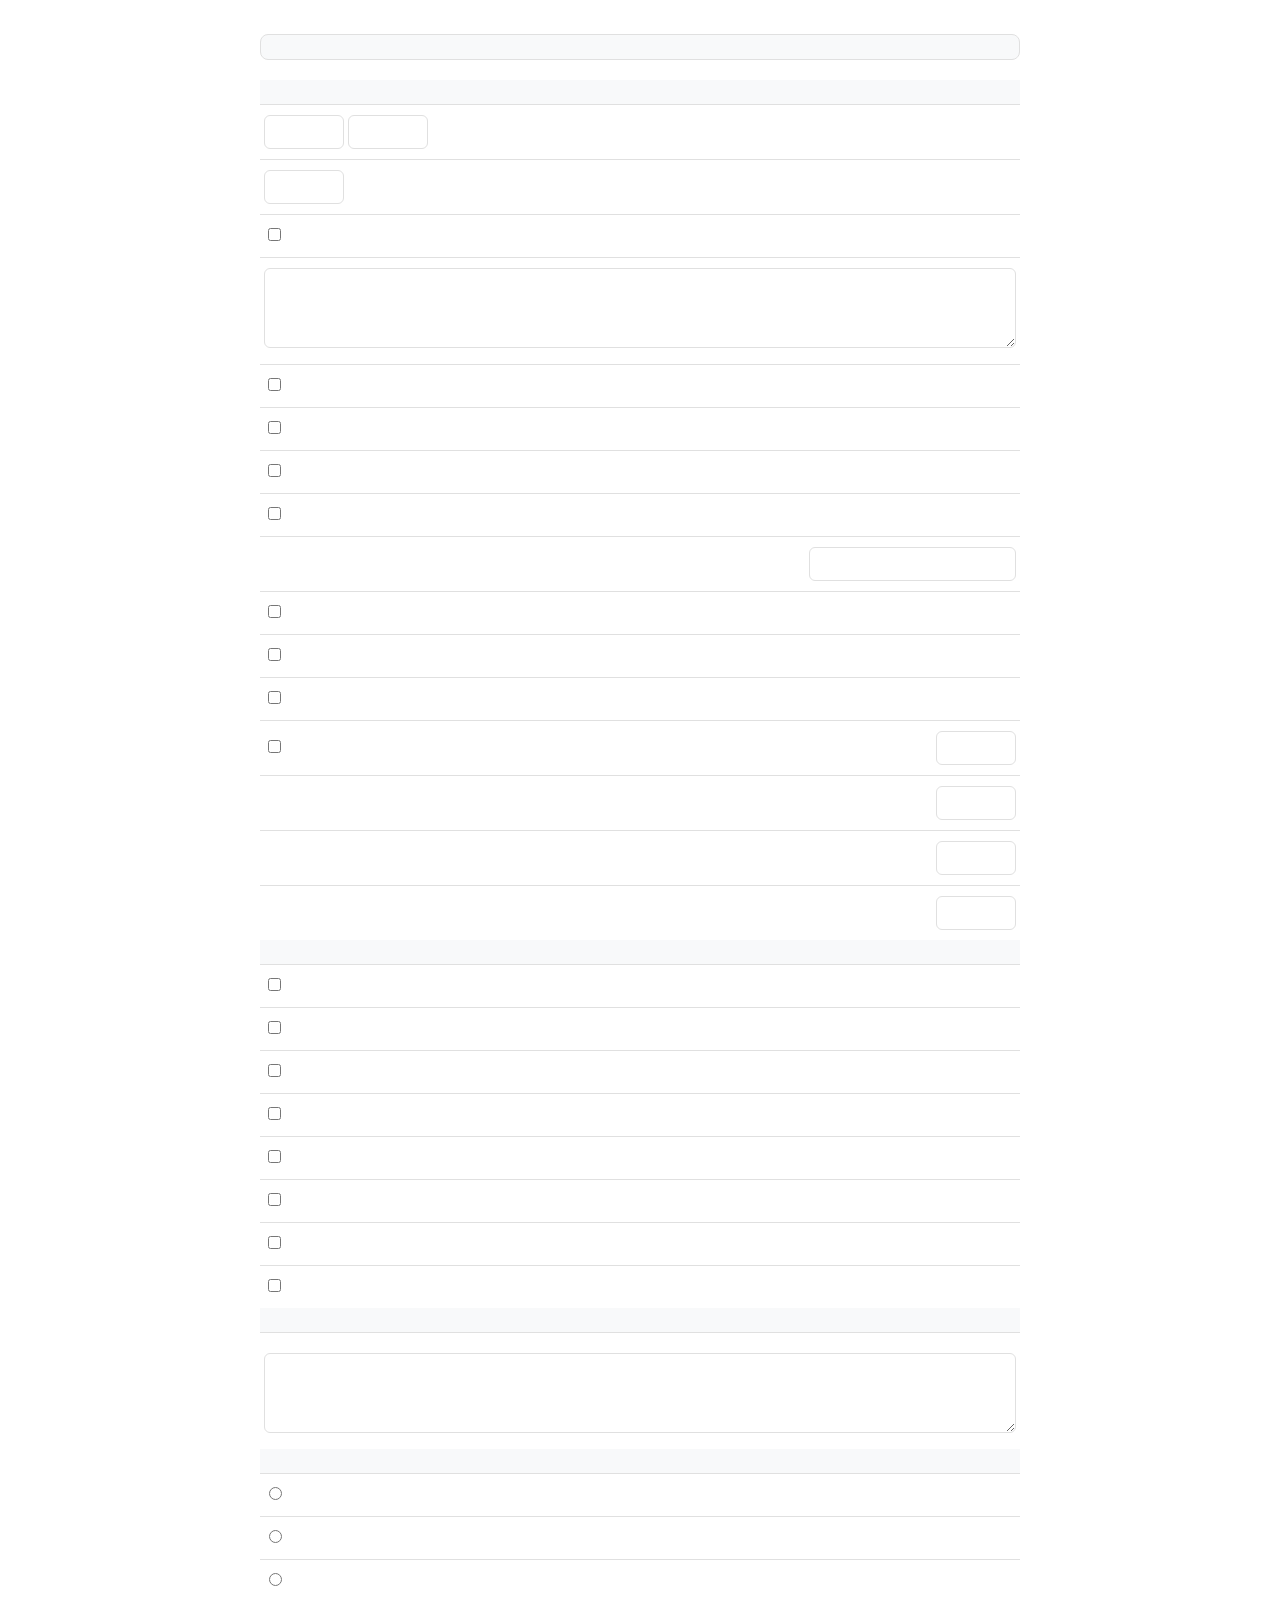
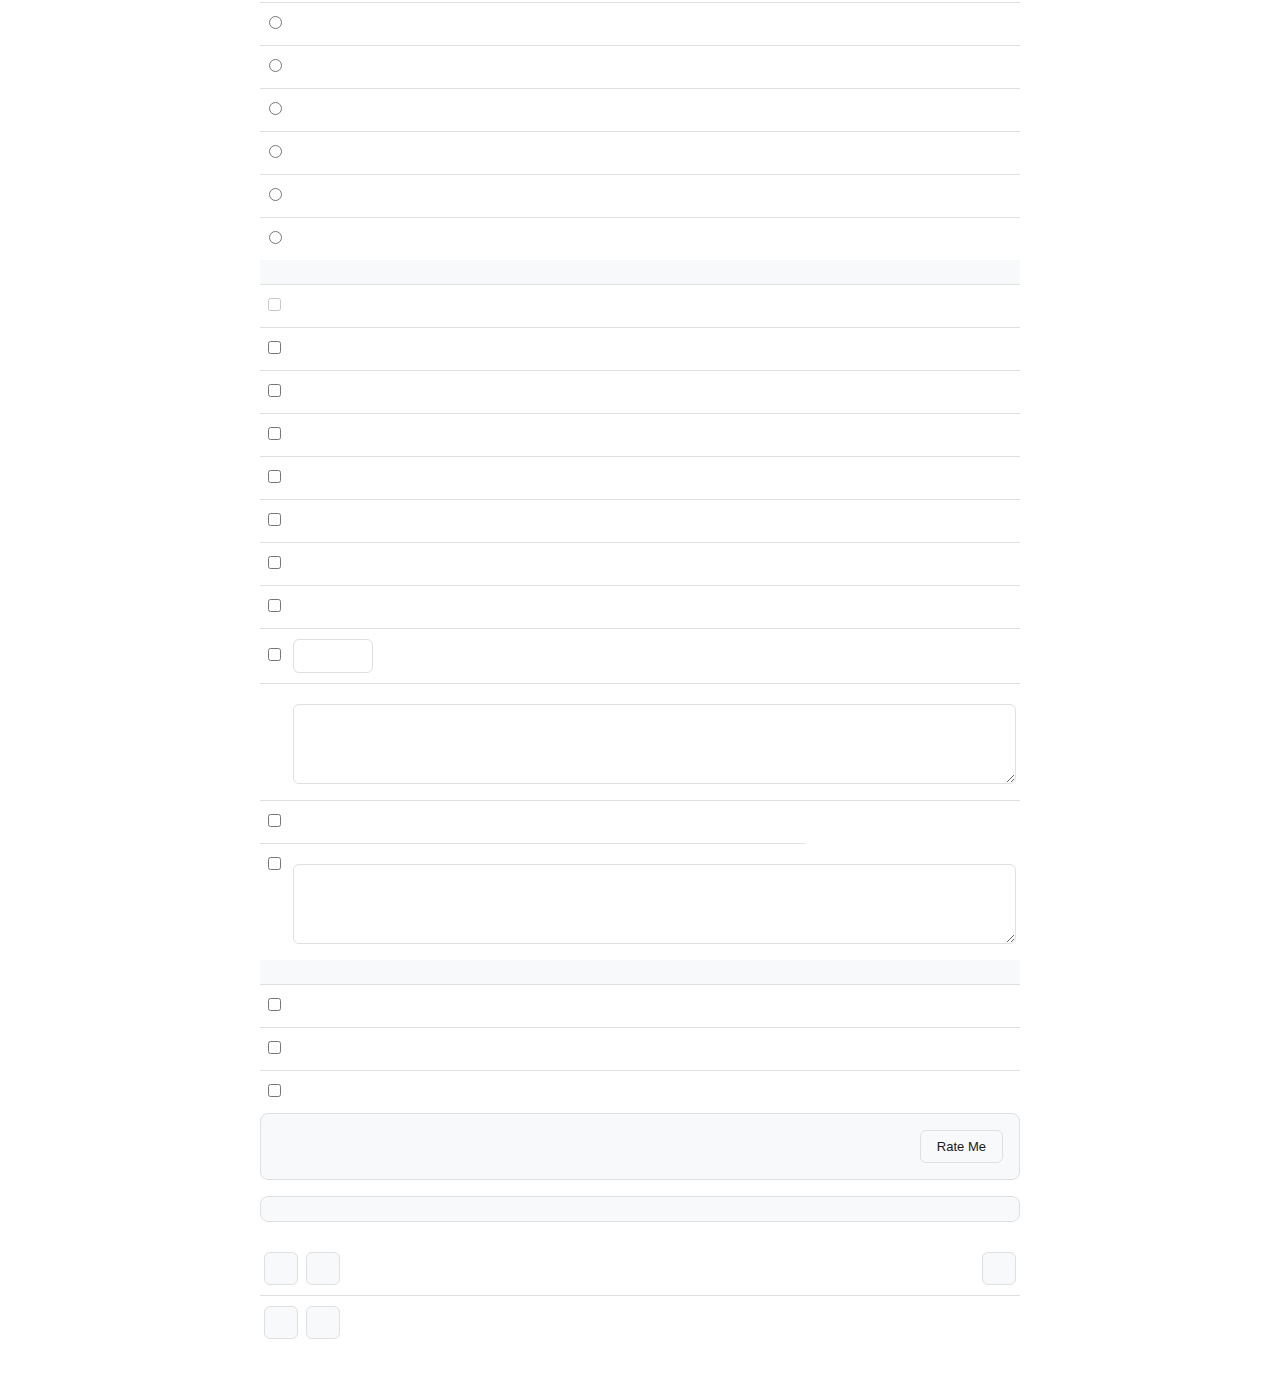
<file: v3/data/options/index.html>
<!DOCTYPE html>
<html xmlns="http://www.w3.org/1999/xhtml">
  <head>
    <meta http-equiv="Content-Type" content="text/html; charset=UTF-8" />
    <title data-i18n="options_title">Options Page :: Auto Tab Discard (fork)</title>
    <link rel="stylesheet" href="index.css">
    <meta name="viewport" content="width=device-width, initial-scale=1">
  </head>

  <body>
    <p>
      <div class="wnt" data-i18n="options_save_notice"></div>
    </p>

    <table width=100%>
      <colgroup>
        <col width="24">
        <col>
        <col width="80">
      </colgroup>
      <thead>
        <tr>
          <th colspan="3" data-i18n="options_discarding_options"></th>
        </tr>
      </thead>
      <tbody>
        <tr>
          <td colspan="3"><span data-i18n="options_period01_a"></span> <input type="number" id="period" min="0"> <span data-i18n="options_period02"></span> <input type="number" id="number" min="0"></td>
        </tr>
        <tr>
          <td colspan="3"><span data-i18n="options_period04"></span> <input type="number" id="max.single.discard" min="0"></td>
        </tr>
        <tr>
          <td><input type="checkbox" id="url-based"></td>
          <td colspan="2"><label for="url-based"><span data-i18n="options_url_based"></span> <a target="_blank" data-i18n="options_read_more" data-href="faq13"></a></label></td>
        </tr>
        <tr>
          <td colspan="3"><textarea rows="3" id="whitelist-url" data-i18n="options_list" data-i18n-value="placeholder"></textarea></td>
        </tr>
        <tr>
          <td><input type="checkbox" id="tab.context"></td>
          <td colspan="2"><label for="tab.context" data-i18n="options_tab_context"></label></td>
        </tr>
        <tr>
          <td><input type="checkbox" id="page.context"></td>
          <td colspan="2"><label for="page.context" data-i18n="options_page_context"></label></td>
        </tr>
        <tr>
          <td><input type="checkbox" id="link.context"></td>
          <td colspan="2"><label for="link.context" data-i18n="options_link_context"></label></td>
        </tr>
        <tr>
          <td><input type="checkbox" id="favicon"></td>
          <td colspan="2"><label for="favicon" data-i18n="options_favicon"></label></td>
        </tr>
        <tr>
          <td></td>
          <td><label for="prepends" data-i18n="options_prepends"></label></td>
          <td><input type="text" id="prepends"></td>
        </tr>
        <tr>
          <td><input type="checkbox" id="startup-unpinned"></td>
          <td colspan="2"><label for="startup-unpinned" data-i18n="options_startup_unpinned"></label></td>
        </tr>
        <tr>
          <td><input type="checkbox" id="startup-pinned"></td>
          <td colspan="2"><label for="startup-pinned" data-i18n="options_startup_pinned"></label></td>
        </tr>
        <tr>
          <td><input type="checkbox" id="startup-release-pinned"></td>
          <td colspan="2"><label for="startup-release-pinned" data-i18n="options_startup_release_pinned"></label></td>
        </tr>
        <tr id="memory">
          <td><input type="checkbox" id="memory-enabled"></td>
          <td><label for="memory-enabled"><span data-i18n="options_memory"></span> <a target="_blank" data-i18n="options_read_more" data-href="faq14"></a></label></td>
          <td><input type="number" id="memory-value" min="10"></td>
        </tr>
        <tr>
          <td></td>
          <td><label for="favicon-delay" data-i18n="options_favicon_delay"></label></td>
          <td><input type="number" id="favicon-delay" min="100"></td>
        </tr>
        <tr>
          <td></td>
          <td><label for="simultaneous-jobs" data-i18n="options_simultaneous_jobs"></label></td>
          <td><input type="number" id="simultaneous-jobs" min="1"></td>
        </tr>
        <tr>
          <td></td>
          <td><label for="idle-timeout" data-i18n="options_idle_timeout"></label></td>
          <td><input type="number" id="idle-timeout" min="1"></td>
        </tr>
      </tbody>
      <thead>
        <tr>
          <th colspan="3" data-i18n="options_discarding_conditions"></th>
        </tr>
      </thead>
      <tbody>
        <tr>
          <td><input type="checkbox" id="audio"></td>
          <td colspan="2"><label for="audio" data-i18n="options_audio"></label></td>
        </tr>
        <tr>
          <td><input type="checkbox" id="paused"></td>
          <td colspan="2"><label for="paused" data-i18n="options_paused"></label></td>
        </tr>
        <tr>
          <td><input type="checkbox" id="pinned"></td>
          <td colspan="2"><label for="pinned" data-i18n="options_pinned"></label></td>
        </tr>
        <tr>
          <td><input type="checkbox" id="form"></td>
          <td colspan="2"><label for="form" data-i18n="options_form"></label></td>
        </tr>
        <tr id="battery">
          <td><input type="checkbox" id="battery_enabled"></td>
          <td colspan="2"><label for="battery" data-i18n="options_battery"></label></td>
        </tr>
        <tr>
          <td><input type="checkbox" id="online"></td>
          <td colspan="2"><label for="online" data-i18n="options_online"></label></td>
        </tr>
        <tr>
          <td><input type="checkbox" id="notification.permission"></td>
          <td colspan="2"><label for="notification.permission" data-i18n="options_notification_permission"></label></td>
        </tr>
        <tr>
          <td><input type="checkbox" id="idle"></td>
          <td colspan="2"><label for="idle" data-i18n="options_idle"></label></td>
        </tr>
      </tbody>
      <thead>
        <tr>
          <th colspan="3" data-i18n="options_exceptions"></th>
        </tr>
      </thead>
      <tbody>
        <tr>
          <td colspan="3">
            <span style="display: block; padding-bottom: 10px;"><span data-i18n="options_whitelist"></span></span>
            <textarea rows="3" id="whitelist" data-i18n="options_list" data-i18n-value="placeholder"></textarea>
          </td>
        </tr>
      </tbody>
      <thead>
        <tr>
          <th colspan="3" data-i18n="options_left_click"></th>
        </tr>
      </thead>
      <tbody>
        <tr>
          <td><input type="radio" name="left-click" id="click.popup"></td>
          <td colspan="2"><label for="click.popup" data-i18n="options_click_popup"></label></td>
        </tr>
        <tr>
          <td><input type="radio" name="left-click" id="click.discard-tab"></td>
          <td colspan="2"><label for="click.discard-tab" data-i18n="options_click_discard_tab"></label></td>
        </tr>
        <tr>
          <td><input type="radio" name="left-click" id="click.discard-tabs"></td>
          <td colspan="2"><label for="click.discard-tabs" data-i18n="options_click_discard_tabs"></label></td>
        </tr>
        <tr>
          <td><input type="radio" name="left-click" id="click.release-tabs"></td>
          <td colspan="2"><label for="click.release-tabs" data-i18n="options_click_release_tabs"></label></td>
        </tr>
        <tr>
          <td><input type="radio" name="left-click" id="click.discard-window"></td>
          <td colspan="2"><label for="click.discard-window" data-i18n="options_click_discard_window"></label></td>
        </tr>
        <tr>
          <td><input type="radio" name="left-click" id="click.release-window"></td>
          <td colspan="2"><label for="click.release-window" data-i18n="options_click_release_window"></label></td>
        </tr>
        <tr>
          <td><input type="radio" name="left-click" id="click.discard-other-windows"></td>
          <td colspan="2"><label for="click.discard-other-windows" data-i18n="options_click_discard_other_windows"></label></td>
        </tr>
        <tr>
          <td><input type="radio" name="left-click" id="click.release-other-windows"></td>
          <td colspan="2"><label for="click.release-other-windows" data-i18n="options_click_release_other_windows"></label></td>
        </tr>
        <tr>
          <td><input type="radio" name="left-click" id="click.toggle-allowed"></td>
          <td colspan="2"><label for="click.toggle-allowed" data-i18n="options_click_toggle_allowed"></label></td>
        </tr>
      </tbody>
      <thead>
        <tr>
          <th colspan="3" data-i18n="options_plugins"></th>
        </tr>
      </thead>
      <tbody>
        <tr class="disabled">
          <td><input type="checkbox" id="./plugins/dummy/core.js"></td>
          <td colspan="2"><label for="./plugins/dummy/core.js" data-i18n="options_plugin_dummy"></label></td>
        </tr>
        <tr>
          <td><input type="checkbox" id="./plugins/blank/core.js"></td>
          <td colspan="2"><label for="./plugins/blank/core.js" data-i18n="options_plugin_blank"></label></td>
        </tr>
        <tr>
          <td><input type="checkbox" id="./plugins/focus/core.js"></td>
          <td colspan="2"><label for="./plugins/focus/core.js" data-i18n="options_plugin_focus"></label></td>
        </tr>
        <tr>
          <td><input type="checkbox" id="./plugins/next/core.js"></td>
          <td colspan="2"><label for="./plugins/next/core.js" data-i18n="options_release_next_tab"></label></td>
        </tr>
        <tr>
          <td><input type="checkbox" id="./plugins/previous/core.js"></td>
          <td colspan="2"><label for="./plugins/previous/core.js" data-i18n="options_release_previous_tab"></label></td>
        </tr>
        <tr>
          <td><input type="checkbox" id="./plugins/new/core.js"></td>
          <td colspan="2"><label for="./plugins/new/core.js" data-i18n="options_plugin_new"></label></td>
        </tr>
        <tr>
          <td><input type="checkbox" id="./plugins/unloaded/core.js"></td>
          <td colspan="2"><label for="./plugins/unloaded/core.js" data-i18n="options_plugin_unloaded"></label></td>
        </tr>
        <tr>
          <td><input type="checkbox" id="./plugins/youtube/core.js"></td>
          <td colspan="2"><label for="./plugins/youtube/core.js" data-i18n="options_plugin_youtube"></label></td>
        </tr>
        <tr>
          <td><input type="checkbox" id="./plugins/trash/core.js"></td>
          <td colspan="2">
              <label for="./plugins/trash/core.js" data-i18n="options_plugin_trash01"></label>
              <input type="number" id="trash.period" min="0">
              <label for="./plugins/trash/core.js" data-i18n="options_plugin_trash02"></label>
          </td>
        </tr>
        <tr>
            <td></td>
            <td colspan="2">
                <span style="display: block; padding-bottom: 10px;"><span data-i18n="options_plugin_trash_whitelist"></span> <a target="_blank" data-i18n="options_read_more" data-href="faq15"></a></span>
                <textarea rows="3" id="trash.whitelist-url" data-i18n="options_list_trash" data-i18n-value="placeholder"></textarea>
            </td>
        </tr>
        <tr>
            <td><input type="checkbox" id="trash.unloaded"></td>
            <td><label for="trash.unloaded" data-i18n="options_plugin_trash_unloaded"></label></td>
        </tr>
        <tr>
          <td style="vertical-align: top;"><input type="checkbox" id="./plugins/force/core.js"></td>
          <td colspan="2">
            <label style="display: block; padding-bottom: 10px;" for="./plugins/force/core.js" data-i18n="options_plugin_force"></label>
            <textarea rows="3" id="force.hostnames" data-i18n="options_list" data-i18n-value="placeholder"></textarea>
          </td>
        </tr>
      </tbody>
      <thead>
        <tr>
          <th colspan="3" data-i18n="options_misc"></th>
        </tr>
      </thead>
      <tbody>
        <tr>
          <td><input type="checkbox" id="log"></td>
          <td colspan="2"><label for="log" data-i18n="options_log"></label></td>
        </tr>
        <tr>
          <td><input type="checkbox" id="go-hidden"></td>
          <td colspan="2"><label for="go-hidden" data-i18n="options_go_hidden"></label></td>
        </tr>
        <tr>
          <td><input type="checkbox" id="faqs"></td>
          <td colspan="2"><label for="faqs" data-i18n="options_faqs"></label></td>
        </tr>
      </tbody>
    </table>

    <div id="rate">
      <label data-i18n="options_rate_desc"></label>
      <input type="button" value="Rate Me" data-i18n="options_rate_btn" data-i18n-value="value">
    </div>

    <p>
      <div class="wnt">
        <span data-i18n="options_managed_1"></span>
        <a data-i18n="options_managed_2" target="_blank" data-href="faq10"></a>
      </div>
      <table width=100%>
        <colgroup>
          <col width="1"/>
          <col width="1"/>
        </colgroup>
        <tr>
          <td><input type="button" id="import" data-i18n="options_import" data-i18n-value="value"></td>
          <td><input type="button" id="reset" data-i18n="options_reset" data-i18n-value="value"></td>
          <td><input type="button" id="save" data-i18n="options_save" data-i18n-value="value"></td>
        </tr>
        <tr>
          <td><input type="button" id="export" data-i18n="options_export" data-i18n-value="value"></td>
          <td><input type="button" id="support"  data-i18n="options_support" data-i18n-value="value"></td>
          <td><span id="info"></span></td>
        </tr>
      </table>
    </p>

    <script src="index.js"></script>
  </body>
</html>
</file>
<file: v3/data/options/index.css>
/* =============================================
   Auto Tab Discard V3 - Options Page CSS
   Lightweight Modern Design
   ============================================= */

:root {
  /* Light Mode */
  --bg: #ffffff;
  --bg-secondary: #f8f9fa;
  --text: #1a1a1a;
  --text-secondary: #6c757d;
  --border: #e0e0e0;
  --accent: #1a1a1a;
  --input-bg: #ffffff;
  --shadow: 0 1px 3px rgba(0, 0, 0, 0.08);
}

@media (prefers-color-scheme: dark) {
  :root {
    --bg: #1a1a1a;
    --bg-secondary: #242424;
    --text: #f0f0f0;
    --text-secondary: #a0a0a0;
    --border: #333333;
    --accent: #ffffff;
    --input-bg: #2a2a2a;
    --shadow: 0 1px 3px rgba(0, 0, 0, 0.3);
  }
}

/* Reset & Base */
* {
  box-sizing: border-box;
}

body {
  background-color: var(--bg);
  color: var(--text);
  font-family: -apple-system, BlinkMacSystemFont, "Segoe UI", Roboto, Helvetica, Arial, sans-serif;
  font-size: 14px;
  line-height: 1.5;
  margin: 0;
  padding: 20px;
  max-width: 800px;
  margin: 0 auto;
}

/* Typography */
h2,
h3 {
  margin: 0;
  font-weight: 600;
}

a {
  color: var(--accent);
  text-decoration: underline;
}

a:hover {
  opacity: 0.8;
}

/* Notice Banner */
.wnt {
  background-color: var(--bg-secondary);
  border: 1px solid var(--border);
  border-radius: 8px;
  padding: 12px 16px;
  margin-bottom: 20px;
  text-align: center;
  font-size: 13px;
  color: var(--text-secondary);
}

/* Section Cards */
.section {
  background-color: var(--bg);
  border: 1px solid var(--border);
  border-radius: 8px;
  margin-bottom: 16px;
  overflow: hidden;
}

.section-header {
  background-color: var(--bg-secondary);
  padding: 12px 16px;
  font-weight: 600;
  font-size: 13px;
  text-transform: uppercase;
  letter-spacing: 0.5px;
  border-bottom: 1px solid var(--border);
}

.section-content {
  padding: 16px;
}

/* Form Elements */
.setting-row {
  display: flex;
  align-items: center;
  padding: 8px 0;
  gap: 12px;
}

.setting-row:not(:last-child) {
  border-bottom: 1px solid var(--border);
}

.setting-row label {
  flex: 1;
  cursor: pointer;
}

.setting-row input[type="checkbox"] {
  width: 18px;
  height: 18px;
  cursor: pointer;
  accent-color: var(--accent);
}

.setting-row input[type="radio"] {
  width: 16px;
  height: 16px;
  cursor: pointer;
  accent-color: var(--accent);
}

input[type="text"],
input[type="number"] {
  background-color: var(--input-bg);
  border: 1px solid var(--border);
  border-radius: 6px;
  padding: 8px 12px;
  color: var(--text);
  font-size: 14px;
}

input[type="number"] {
  width: 80px;
}

input[type="text"]:focus,
input[type="number"]:focus,
textarea:focus {
  outline: 2px solid var(--accent);
  outline-offset: -1px;
}

textarea {
  width: 100%;
  background-color: var(--input-bg);
  border: 1px solid var(--border);
  border-radius: 6px;
  padding: 10px 12px;
  color: var(--text);
  font-size: 13px;
  font-family: inherit;
  resize: vertical;
  min-height: 80px;
}

/* Buttons */
input[type="button"],
button:not(.tab) {
  background-color: var(--bg-secondary);
  border: 1px solid var(--border);
  border-radius: 6px;
  padding: 8px 16px;
  color: var(--text);
  font-size: 13px;
  font-weight: 500;
  cursor: pointer;
}

input[type="button"]:hover,
button:not(.tab):hover {
  background-color: var(--border);
}

input[type="button"]:disabled {
  opacity: 0.5;
  cursor: not-allowed;
}

/* Rate Section */
#rate {
  display: flex;
  align-items: center;
  gap: 16px;
  padding: 16px;
  background-color: var(--bg-secondary);
  border: 1px solid var(--border);
  border-radius: 8px;
  margin-bottom: 16px;
}

#rate label {
  flex: 1;
}

/* Action Buttons */
.actions {
  display: flex;
  gap: 8px;
  flex-wrap: wrap;
  padding: 16px;
  background-color: var(--bg-secondary);
  border: 1px solid var(--border);
  border-radius: 8px;
}

.actions input[type="button"] {
  flex: 1;
  min-width: 100px;
}

#info {
  color: var(--text-secondary);
  font-size: 13px;
}

/* Inline Input Groups */
.inline-group {
  display: flex;
  align-items: center;
  gap: 8px;
  flex-wrap: wrap;
}

/* Disabled State */
.disabled {
  opacity: 0.4;
  pointer-events: none;
}

/* Responsive */
@media screen and (max-width: 600px) {
  body {
    padding: 12px;
  }

  .setting-row {
    flex-wrap: wrap;
  }

  .actions {
    flex-direction: column;
  }

  .actions input[type="button"] {
    width: 100%;
  }
}

/* Legacy table compatibility (minimal styles) */
table {
  width: 100%;
  border-collapse: collapse;
}

th {
  background-color: var(--bg-secondary);
  padding: 12px 16px;
  text-align: left;
  font-weight: 600;
  font-size: 13px;
  text-transform: uppercase;
  letter-spacing: 0.5px;
  border-bottom: 1px solid var(--border);
}

td {
  padding: 10px 4px;
  vertical-align: middle;
}

tr:not(:last-child) td {
  border-bottom: 1px solid var(--border);
}

td:nth-child(3) {
  text-align: right;
}

thead+tbody tr:first-child td,
tbody+thead {
  border-top: none;
}

tbody+thead tr th {
  margin-top: 16px;
}

/* Tab Navigation */
.tabs {
  display: flex;
  gap: 4px;
  margin-bottom: 16px;
  border-bottom: 1px solid var(--border);
  padding-bottom: 0;
  overflow-x: auto;
}

.tab {
  background: none;
  border: none;
  border-bottom: 2px solid transparent;
  padding: 10px 16px;
  font-size: 13px;
  font-weight: 500;
  color: var(--text-secondary);
  cursor: pointer;
  white-space: nowrap;
  transition: none;
}

.tab:hover {
  color: var(--text);
  background: none;
}

.tab.active {
  color: var(--text);
  border-bottom-color: var(--accent);
}

/* Tab Content */
.tab-content {
  display: none;
}

.tab-content.active {
  display: block;
}

/* Unsaved Changes Bar */
.changes-bar {
  position: fixed;
  bottom: 0;
  left: 0;
  right: 0;
  background-color: var(--bg-secondary);
  border-top: 1px solid var(--border);
  padding: 12px 20px;
  display: flex;
  align-items: center;
  justify-content: space-between;
  z-index: 100;
}

.changes-bar.hidden {
  display: none;
}

.changes-bar span {
  font-weight: 500;
}

.changes-actions {
  display: flex;
  gap: 8px;
}

.btn-primary,
.btn-secondary {
  padding: 8px 16px;
  border-radius: 6px;
  font-size: 13px;
  font-weight: 500;
  cursor: pointer;
  border: 1px solid var(--border);
}

.btn-primary {
  background-color: var(--accent);
  color: var(--bg);
  border-color: var(--accent);
}

.btn-primary:hover {
  opacity: 0.9;
}

.btn-secondary {
  background-color: var(--bg);
  color: var(--text);
}

.btn-secondary:hover:not(:disabled) {
  background-color: var(--bg-secondary);
}

.btn-secondary:disabled {
  opacity: 0.4;
  cursor: not-allowed;
}

/* Add padding to body so content isn't hidden behind fixed bar */
body.has-changes {
  padding-bottom: 70px;
}

.managed-note {
  margin-top: 24px;
  padding: 12px;
  font-size: 11px;
  color: var(--text-secondary);
  border-top: 1px dashed var(--border);
  opacity: 0.7;
}

.managed-note a {
  font-size: 11px;
}
</file>
